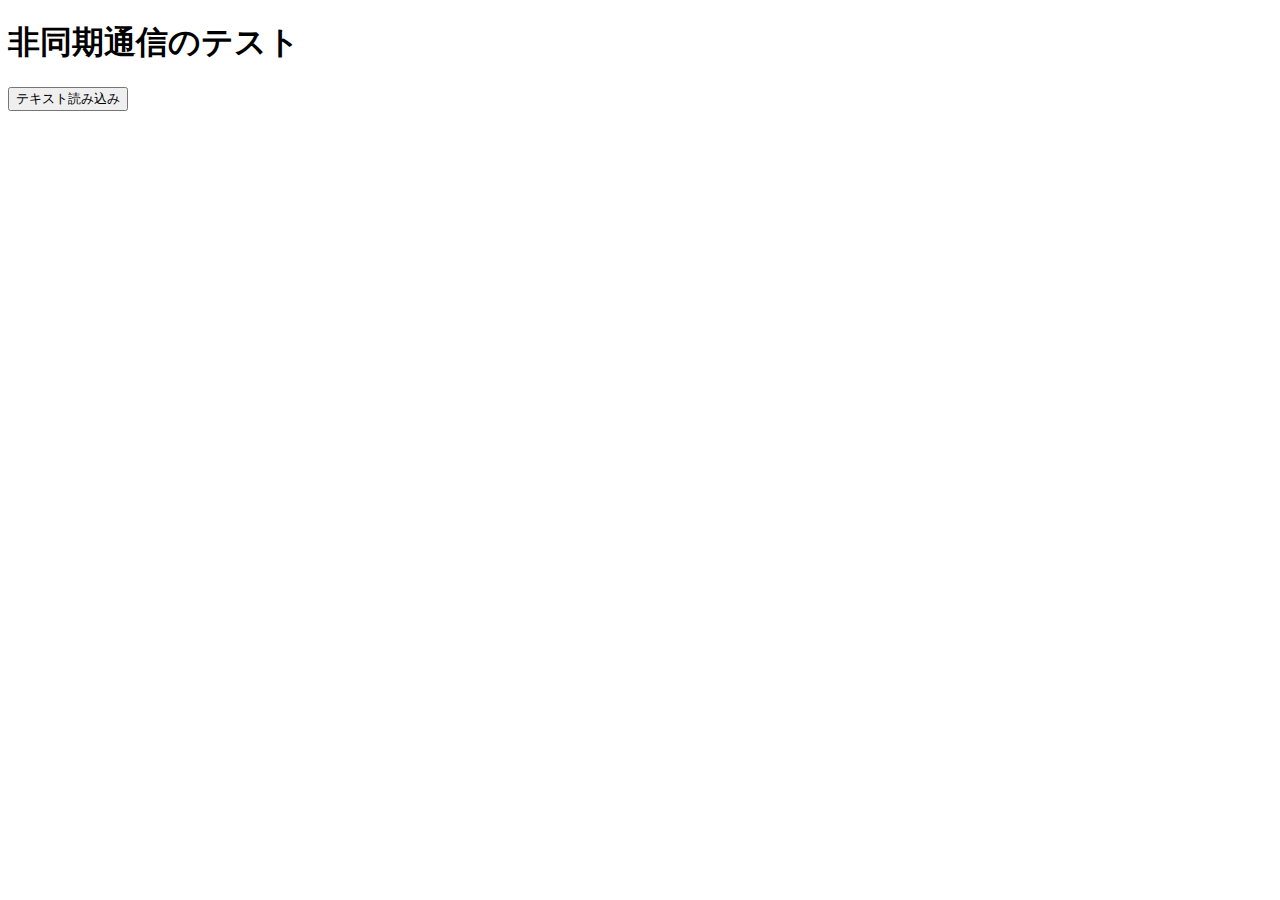
<file: ajax/index.html>
<!doctype html>
<html>
<head>
<meta charset="utf-8">
<title>非同期通信のテスト（jQuery使用）</title>
<script src="//ajax.googleapis.com/ajax/libs/jquery/1.10.2/jquery.min.js"></script>
<script>
	function getText() {
		$.ajax({url: "test.txt"})
		.done(function(response) {
			alert(response);
		})
		.fail(function(error) {
			alert(error);
		})
	}
</script>
</head>
<body>
	<div>
		<h1>非同期通信のテスト</h1>
		<button onClick="getText()">テキスト読み込み</button>
	</div>
</body>
</html>
</file>
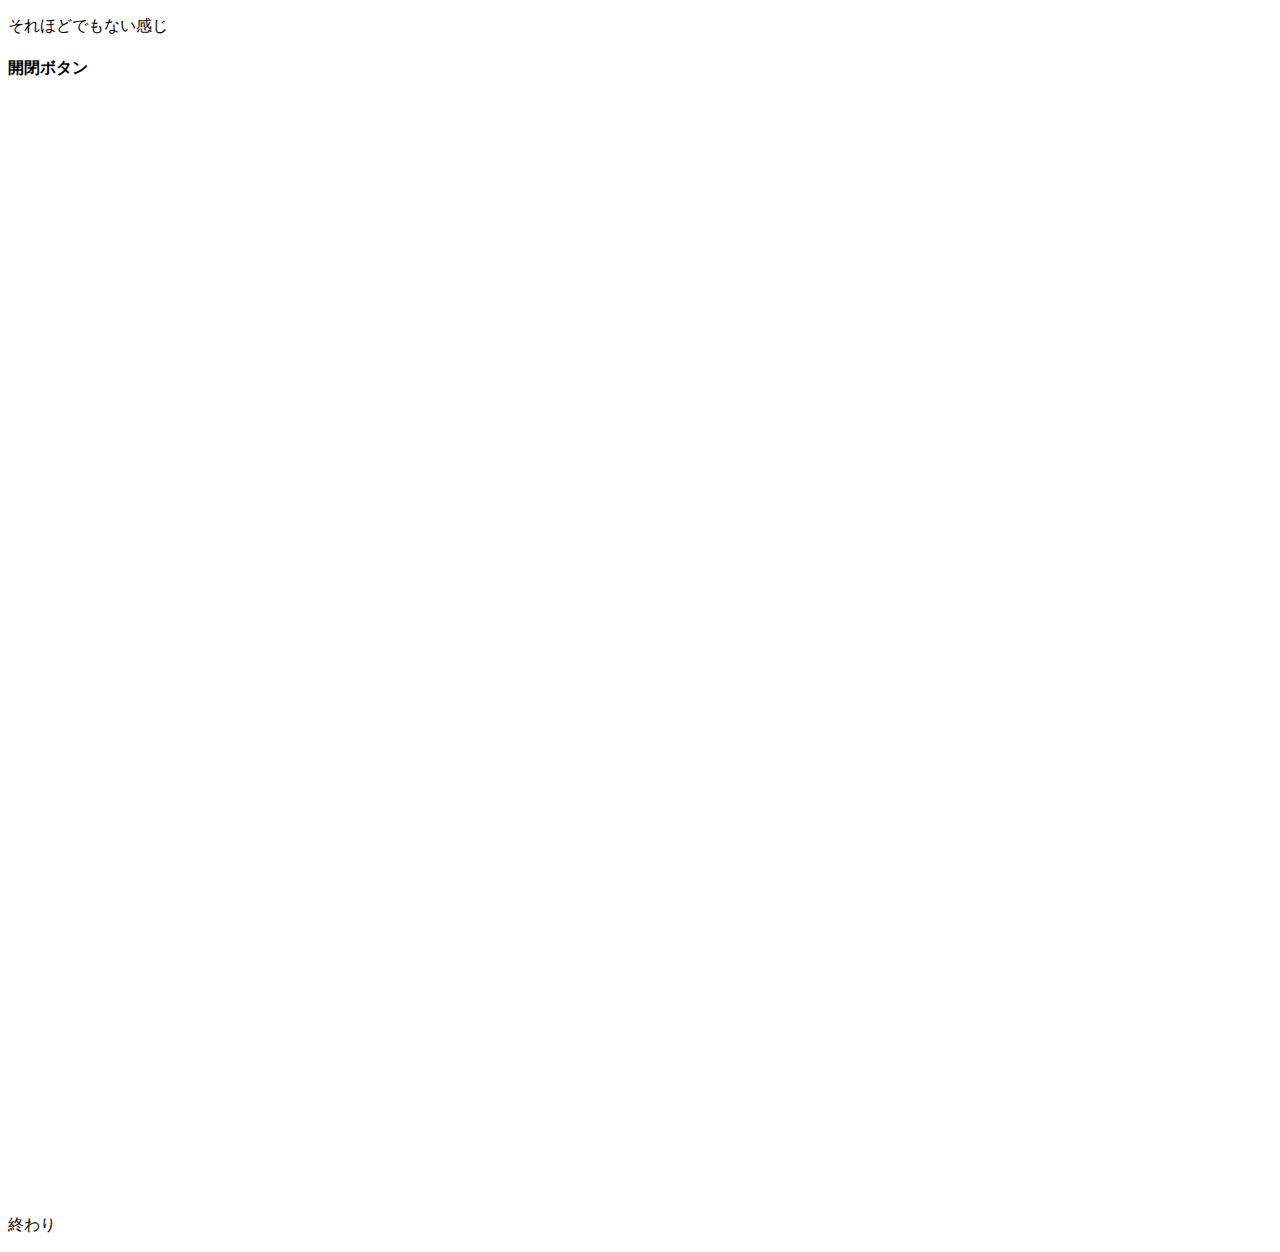
<file: test.html>
<!doctype html>
<html>
<head>
<meta charset="utf-8">
<title>無題ドキュメント</title>
<script src="http://ajax.googleapis.com/ajax/libs/jquery/1.8/jquery.min.js"></script>
<script>
<!--


$(document).ready(function(){
 $(".tgl-cont").hide();
 $("h4.trigger").click(function(){
  $(this).toggleClass("active").next().slideToggle("normal");
 });
});

$(document).ready(function() {
	$("p:contains('重要')").addClass("test");
});

$(document).ready(function() {
	
	$(".test").toggle(
		function() {
			$(this).addClass("push"),
			$(".sore").css("color", "blue").fadeOut();
		},
		function() {
			$(this).removeClass("push"),
			$(".sore").css("color", "black").fadeIn();
		}
	);
	
});

$(function() {
	$(".hidden").hide();
	hiddenCont()
	function hiddenCont() {
		$(window).scroll(function() {
			$(".hidden").fadeIn();
		});
	}
	
	
	toTopScr()
	function toTopScr(){
		$(window).scroll(function(){
			$('.toTopBtn').fadeIn()
		})
	}
});
-->
</script>

<style>
	.test {
		cursor: pointer;
		padding: 10px;
		color: #900;
		background: #fc0;
	}
	
	.push {
		color: #fff;
		background: #00f;
	}
	
	.toTopBtn {
		display: none;
	}
</style>

</head>

<body>
<p>あいうえお重要かきくけこ</p>
<p class="sore">それほどでもない感じ</p>

<h4 class="trigger">開閉ボタン</h4>
<div class="tgl-cont">
		<p>テキストコンテンツ</p>
</div>
<br>
<br>
<br>
<br>
<br>
<br>
<br>
<br>
<br>
<br>
<br>
<br>

<p class="toTopBtn">お試しコンテンツ</p>

<p class="hidden">隠しコンテンツ</p>
<br>
<br>
<br>
<br>
<br>
<br>
<br>
<br>
<br>
<br>
<br>
<br>
<br>
<br>
<br>
<br>
<br>
<br>
<br>
<br>
<br>
<br>
<br>
<br>
<br>
<br>
<br>
<br>
<br>
<br>
<br>
<br>
<br>
<br>
<br>
<br>
<br>
<br>
<br>
<br>
<br>
<br>
<br>
<br>
<br>
<br>
<br>
<br>
<br>
<p>終わり</p>
</body>
</html>
</file>
